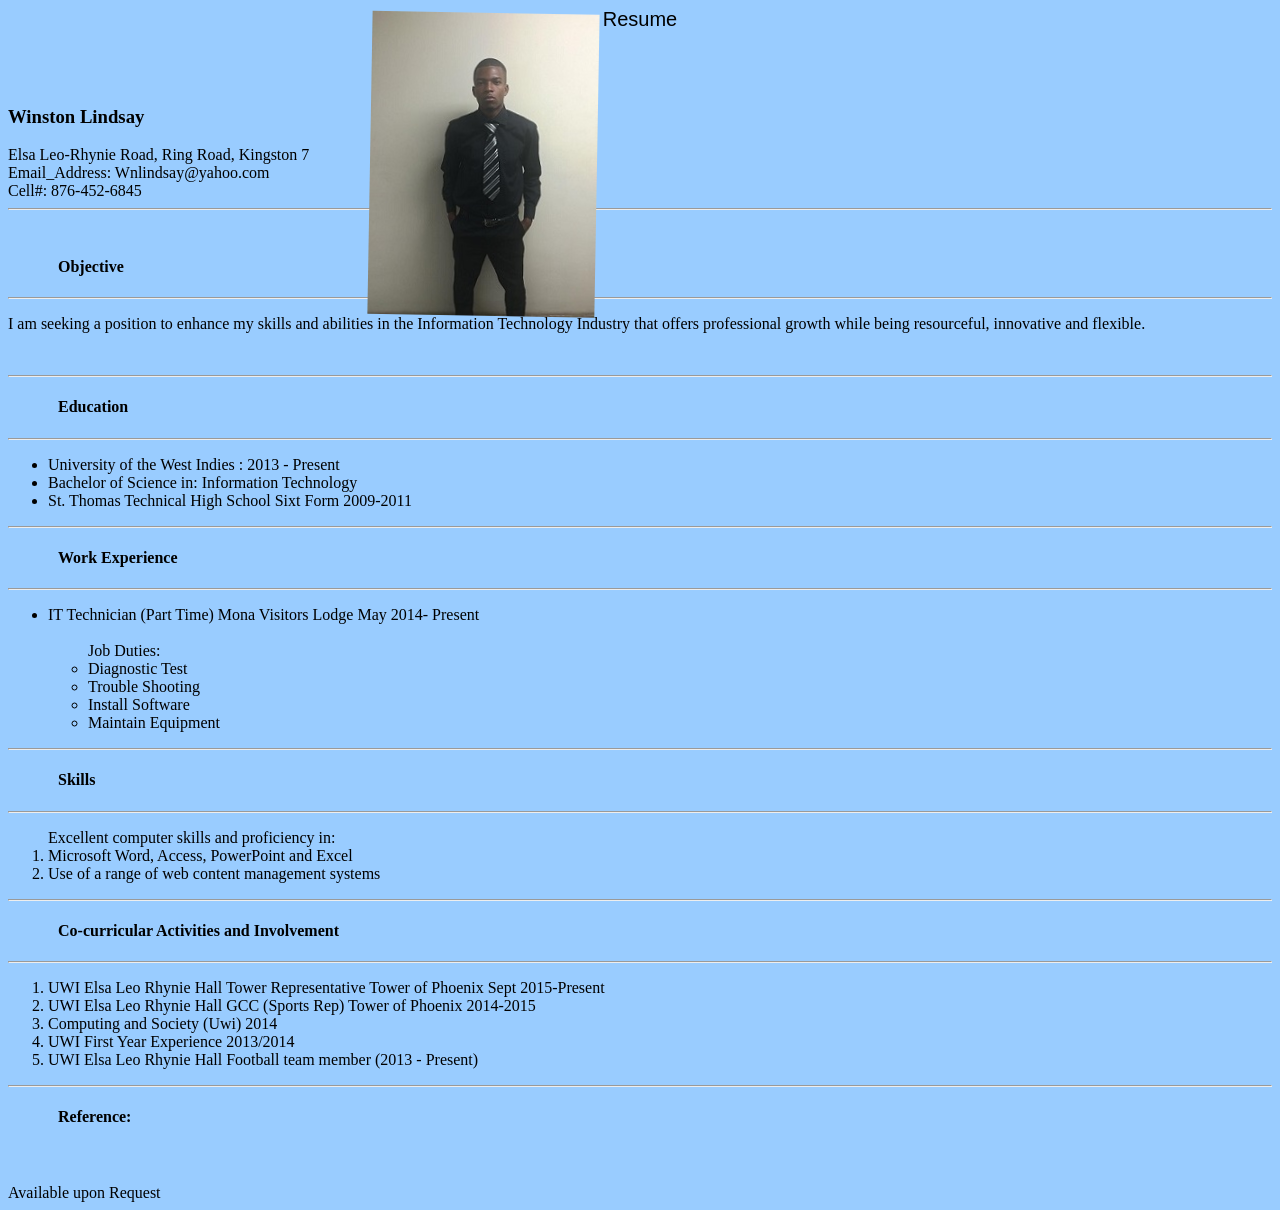
<file: index.html>
<html>
    <head>
        <link rel="stylesheet" type="text/css" href="resume.css">
    </head>
    <title></title>
    <body>
        <p id = "Resume"> Resume</p><br/><br/>
        <div id = "picture">
        <img src = "resume1.jpg" alt = "Display Picture">
        
        </div>
        
        <h3>Winston Lindsay</h3>
        Elsa Leo-Rhynie Road, Ring Road, Kingston 7 <br/>
        Email_Address: Wnlindsay@yahoo.com<br/>
        Cell#: 876-452-6845<hr><br/>
        
        
        <h4>Objective</h4><hr>
        <p>I am seeking a position to enhance my skills and abilities in the Information Technology Industry 
        that offers professional growth while being resourceful, innovative and flexible.</p> <br/>
        <hr>
        <div>
            <h4>Education</h4><hr>
                <ul>
                    <li>University of the West Indies : 2013 - Present</li>
                    <li>Bachelor of Science in: Information Technology</li>
                    <li>St. Thomas Technical High School Sixt Form 2009-2011</li>

                </ul>
                <hr>
        </div>
        <div>
            <h4>Work Experience</h4><hr>
            <ul>
                <li>IT Technician (Part Time) Mona Visitors Lodge May 2014- Present</li><br>
                    <ul>Job Duties:
                        <li>Diagnostic Test</li>
                        <li>Trouble Shooting</li>
                        <li>Install Software</li>
                        <li>Maintain Equipment</li>
                    </ul>
            </ul>
            <hr>
        </div>
        <div>
            <h4>Skills</h4><hr>
            <ol>Excellent computer skills and proficiency in:
                <li>Microsoft Word, Access, PowerPoint and Excel</li>
                <li>Use of a range of web content management systems</li>
                
            </ol>
            <hr>
        </div>
        <div>
            <h4>Co-curricular Activities and Involvement</h4><hr> 
            <ol>
            	<li>UWI Elsa Leo Rhynie Hall Tower Representative Tower of Phoenix Sept 2015-Present</li>
            	<li>UWI Elsa Leo Rhynie Hall GCC (Sports Rep) Tower  of Phoenix 2014-2015</li>
            	<li>Computing and Society (Uwi)  2014</li>
            	<li>UWI First Year Experience 2013/2014</li>
            	<li>UWI Elsa Leo Rhynie  Hall  Football team member (2013 - Present)</li>
            </ol>
            <hr>
        </div>
        <div>
            <h4>Reference:</h4><br><br>
            Available upon Request
            
        </div>
        
        
    </body>
</html>
</file>
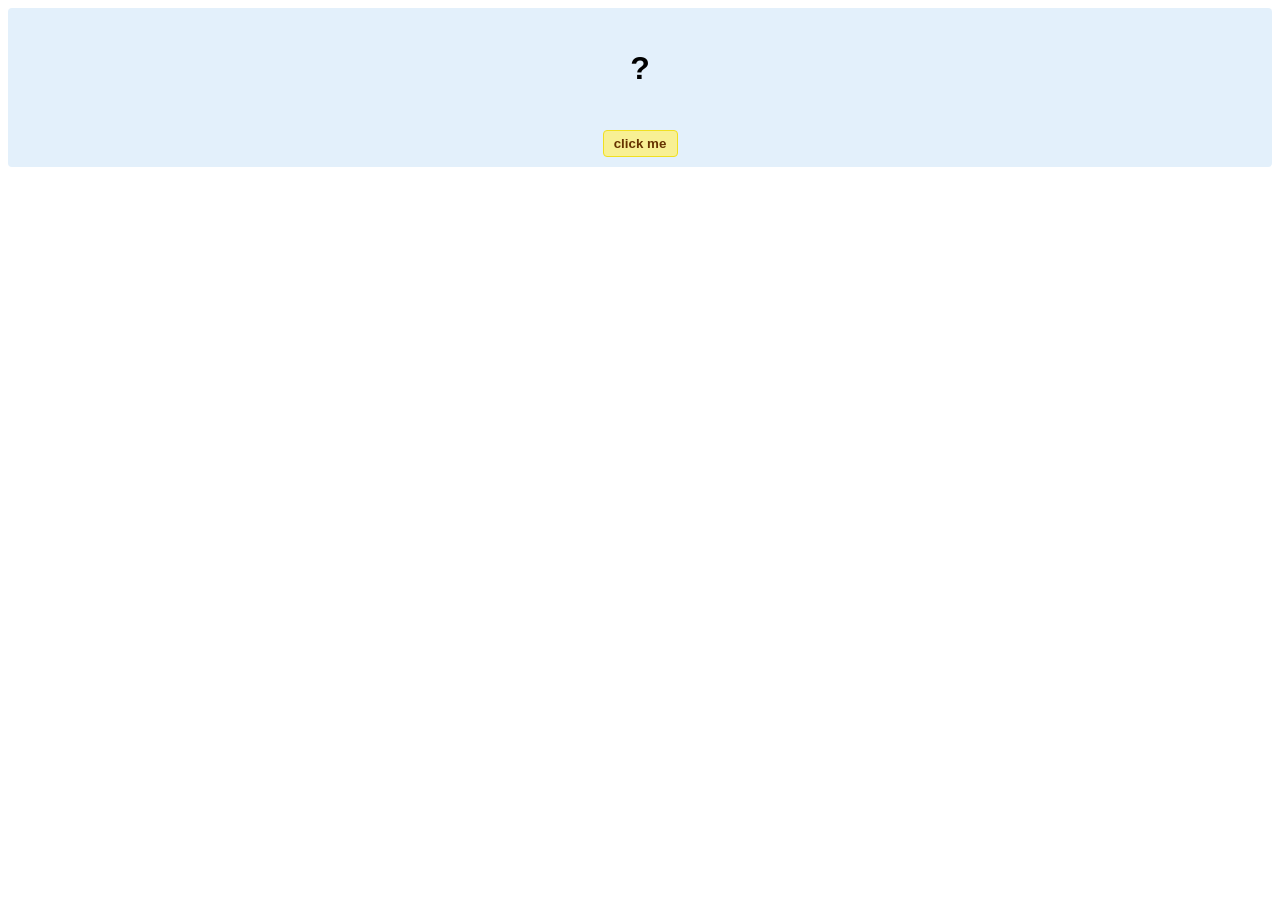
<file: hello-world.html>
<!DOCTYPE html>
<!-- HTML5 Hello world by kirupa - http://www.kirupa.com/html5/getting_your_feet_wet_html5_pg1.htm -->
<html lang="en-us">

<head>
<meta charset="utf-8">
<title>Hello...</title>
<style type="text/css">
#mainContent {
	font-family: Arial, Helvetica, sans-serif;
	font-size: xx-large;
	font-weight: bold;
	background-color: #E3F0FB;
	border-radius: 4px;
	padding: 10px;
	text-align: center;
}
.buttonStyle {
	border-radius: 4px;
	border: thin solid #F0E020;
	padding: 5px;
	background-color: #F8F094;
	font-family: "Segoe UI", Tahoma, Geneva, Verdana, sans-serif;
	font-weight: bold;
	color: #663300;
	width: 75px;
}

.buttonStyle:hover {
	border: thin solid #FFCC00;
	background-color: #FCF9D6;
	color: #996633;
	cursor: pointer;
}
.buttonStyle:active {
	border: thin solid #99CC00;
	background-color: #F5FFD2;
	color: #669900;
	cursor: pointer;
}

</style>
</head>

<body>
<div id="mainContent">
<p id="helloText">?</p>
<button id="clickButton" class="buttonStyle">click me</button>
</div>
<script> 
var myButton = document.getElementById("clickButton");
var myText = document.getElementById("helloText");

myButton.addEventListener('click', doSomething, false)

function doSomething() {
	myText.textContent = "hello, world!";
}
</script>

</body>
</html>
</file>
<file: resume.css>
#Resume{
    text-align: center;
    font-family: Arial;
    font-size: 20px;
}

#picture{
    position: absolute;
    top: 10px;
    left: 50px;
    padding-left: 320px;
    transform: rotate(1deg);

}

h4{
    
    padding-left: 50px;
}
body{
    background-color: #99CCFF;
}
</file>
